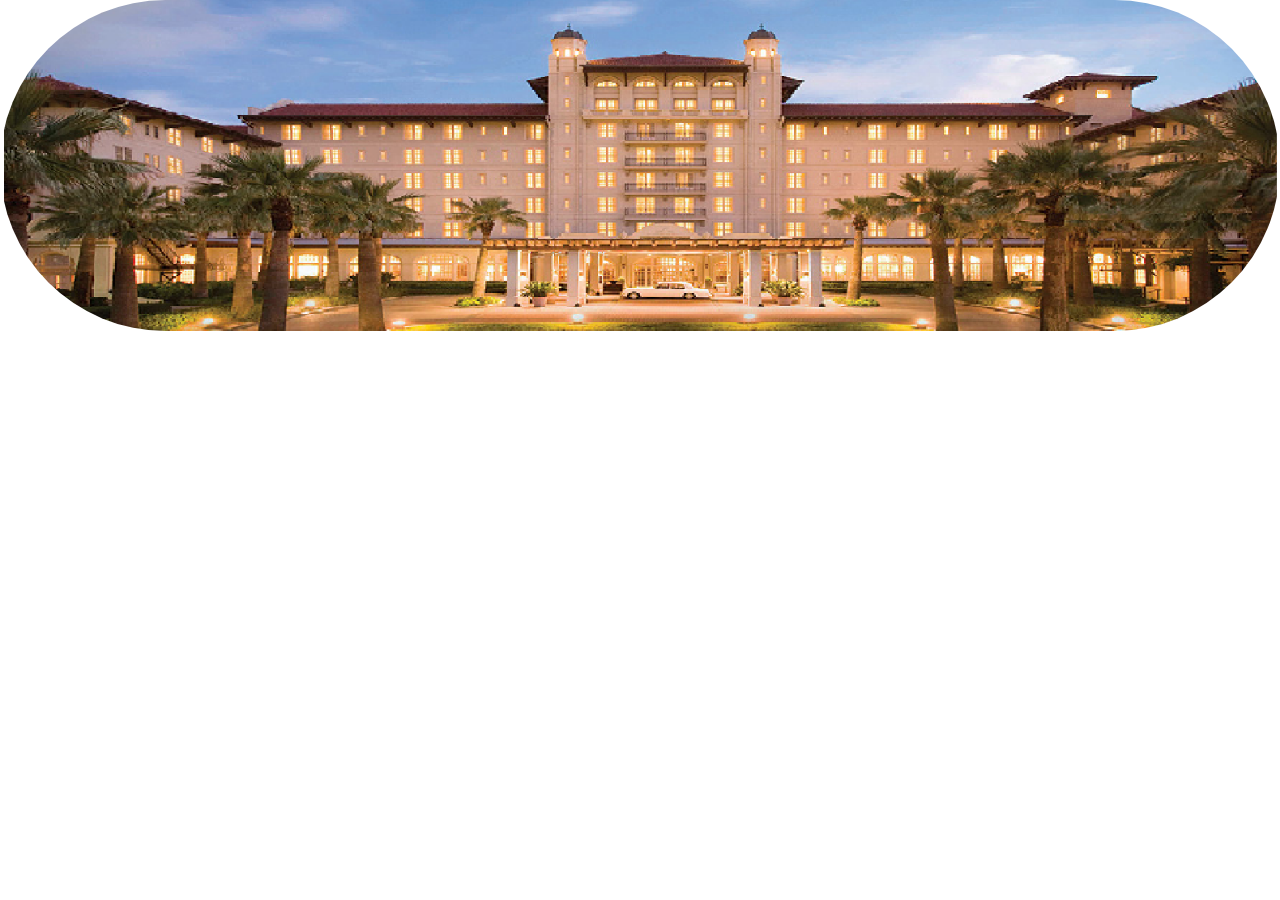
<file: header.html>
<!DOCTYPE html>
<html>
    <head>
        <meta charset="utf-8" />
        <link href="./bootstrap/css/bootstrap.min.css" rel="stylesheet" type="text/css">
		<link href="./bootstrap/css/Aristo/Aristo.css" rel="stylesheet" type="text/css">
              
		<script src="./bootstrap/js/jquery.js"></script> 
		<script src="./bootstrap/js/bootstrap.min.js "></script>
		<script language="Javascript">
//Fonction nécessaire : ne rien modifier ici...
function getXhr()
{
    var xhr = null; 
			
	if(window.XMLHttpRequest) // Firefox et autres
		xhr = new XMLHttpRequest(); 
	else if(window.ActiveXObject)
	{ // Internet Explorer 
		try 
		{
			xhr = new ActiveXObject("Msxml2.XMLHTTP");
		} catch (e) {
			xhr = new ActiveXObject("Microsoft.XMLHTTP");
		}
	}
	else 
	{ // XMLHttpRequest non supporté par le navigateur 
		alert("Votre navigateur ne supporte pas les objets XMLHTTPRequest..."); 
		xhr = false; 
	} 
            
	return xhr;
}

//Fonction de liste dynamique
function go()
{
   document.getElementById('listeChambresDispo').innerHTML = "";
	var xhr = getXhr();
			
	// On défini ce qu'on va faire quand on aura la réponse
	xhr.onreadystatechange = function()
	{  
		// On ne fait quelque chose que si on a tout reçu et que le serveur est ok
		if(xhr.readyState == 4 && xhr.status == 200){
		
			leselect = xhr.responseText;
                        
		
			// On se sert de innerHTML pour rajouter les chambres à la liste des chambres
			document.getElementById('listeChambresDispo').innerHTML = leselect;
		}
	}

	// On poste la requête ajax vers le fichier de traitement
	xhr.open("POST","listeChambresDispo.php",true);
	
	// ne pas oublier ça pour le post
	xhr.setRequestHeader('Content-Type','application/x-www-form-urlencoded');
			
	// ne pas oublier de poster les arguments
		//On sélectionne le champ date
		sel = document.getElementById('lesdates');
		//On sélectionne la valeur de la date
		dateJ = sel.options[sel.selectedIndex].value;
	    
		//On met la sélection dans la variable que l'on va poster
		xhr.send("dateJ=" + dateJ);
             
}

</script>

		
        <title>hotel de la baie</title>
    </head>
 
    <body>
        <div id="container-fluid">
			<div class="row-fluid">
				<header>
					<div class="span12"> 
						<img src="images/hotel.png" class="img-circle">
					</div>
				</header>
			</div>
		</div>
</file>
<file: bootstrap/css/Aristo/Aristo.css>
/*
 * jQuery UI CSS Framework 1.8.7
 *
 * Copyright 2010, AUTHORS.txt (http://jqueryui.com/about)
 * Dual licensed under the MIT or GPL Version 2 licenses.
 * http://jquery.org/license
 *
 * http://docs.jquery.com/UI/Theming/API
 */

/* Layout helpers
----------------------------------*/
.ui-front { z-index: 100; }
.ui-helper-hidden { display: none; }
.ui-helper-hidden-accessible { position: absolute !important; clip: rect(1px 1px 1px 1px); clip: rect(1px,1px,1px,1px); }
.ui-helper-reset { margin: 0; padding: 0; border: 0; outline: 0; line-height: 1.3; text-decoration: none; font-size: 100%; list-style: none; }
.ui-helper-clearfix:after { content: "."; display: block; height: 0; clear: both; visibility: hidden; }
.ui-helper-clearfix { display: inline-block; }
/* required comment for clearfix to work in Opera \*/
* html .ui-helper-clearfix { height:1%; }
.ui-helper-clearfix { display:block; }
/* end clearfix */
.ui-helper-zfix { width: 100%; height: 100%; top: 0; left: 0; position: absolute; opacity: 0; filter:Alpha(Opacity=0); }


/* Interaction Cues
----------------------------------*/
.ui-state-disabled { cursor: default !important; }


/* Icons
----------------------------------*/

/* states and images */
.ui-icon { display: block; text-indent: -99999px; overflow: hidden; background-repeat: no-repeat; }


/* Misc visuals
----------------------------------*/

/* Overlays */
.ui-widget-overlay { position: fixed; top: 0; left: 0; width: 100%; height: 100%; }


/*
 * jQuery UI CSS Framework 1.8.7
 *
 * Copyright 2010, AUTHORS.txt (http://jqueryui.com/about)
 * Dual licensed under the MIT or GPL Version 2 licenses.
 * http://jquery.org/license
 *
 * http://docs.jquery.com/UI/Theming/API
 *
 * To view and modify this theme, visit http://jqueryui.com/themeroller/?ctl=themeroller
 */


/* Component containers
----------------------------------*/
.ui-widget { font-family: Arial,sans-serif; font-size: 1.1em; }
.ui-widget .ui-widget { font-size: 1em; }
.ui-widget input, .ui-widget select, .ui-widget textarea, .ui-widget button { font-family: Arial,sans-serif; font-size: 1em; }
.ui-widget-content { border: 1px solid #B6B6B6; background: #ffffff; color: #4F4F4F; }
.ui-widget-content a { color: #4F4F4F; }
.ui-widget-header { border: 1px solid #B6B6B6; color: #4F4F4F; font-weight: bold; }
.ui-widget-header {
	background: #ededed url(images/bg_fallback.png) 0 0 repeat-x; /* Old browsers */
		background: -moz-linear-gradient(top, #ededed 0%, #c4c4c4 100%); /* FF3.6+ */
		background: -webkit-gradient(linear, left top, left bottom, color-stop(0%,#ededed), color-stop(100%,#c4c4c4)); /* Chrome,Safari4+ */
		background: -webkit-linear-gradient(top, #ededed 0%,#c4c4c4 100%); /* Chrome10+,Safari5.1+ */
		background: -o-linear-gradient(top, #ededed 0%,#c4c4c4 100%); /* Opera11.10+ */
		background: -ms-linear-gradient(top, #ededed 0%,#c4c4c4 100%); /* IE10+ */
		background: linear-gradient(top, #ededed 0%,#c4c4c4 100%); /* W3C */
}
.ui-widget-header a { color: #4F4F4F; }

/* Interaction states
----------------------------------*/
.ui-state-default, .ui-widget-content .ui-state-default, .ui-widget-header .ui-state-default { border: 1px solid #B6B6B6; font-weight: normal; color: #4F4F4F; }
.ui-state-default, .ui-widget-content .ui-state-default, .ui-widget-header .ui-state-default { 
	background: #ededed url(images/bg_fallback.png) 0 0 repeat-x; /* Old browsers */
		background: -moz-linear-gradient(top, #ededed 0%, #c4c4c4 100%); /* FF3.6+ */
		background: -webkit-gradient(linear, left top, left bottom, color-stop(0%,#ededed), color-stop(100%,#c4c4c4)); /* Chrome,Safari4+ */
		background: -webkit-linear-gradient(top, #ededed 0%,#c4c4c4 100%); /* Chrome10+,Safari5.1+ */
		background: -o-linear-gradient(top, #ededed 0%,#c4c4c4 100%); /* Opera11.10+ */
		background: -ms-linear-gradient(top, #ededed 0%,#c4c4c4 100%); /* IE10+ */
		background: linear-gradient(top, #ededed 0%,#c4c4c4 100%); /* W3C */
	-webkit-box-shadow: 0 1px 0 rgba(255,255,255,0.6) inset;
	-moz-box-shadow: 0 1px 0 rgba(255,255,255,0.6) inset;
	box-shadow: 0 1px 0 rgba(255,255,255,0.6) inset;
}
.ui-state-default a, .ui-state-default a:link, .ui-state-default a:visited { color: #4F4F4F; text-decoration: none; }
.ui-state-hover, .ui-widget-content .ui-state-hover, .ui-widget-header .ui-state-hover, .ui-state-focus, .ui-widget-content .ui-state-focus, .ui-widget-header .ui-state-focus { border: 1px solid #9D9D9D; font-weight: normal; color: #313131; }
.ui-state-hover a, .ui-state-hover a:hover { color: #313131; text-decoration: none; }
.ui-state-active, .ui-widget-content .ui-state-active, .ui-widget-header .ui-state-active { 
	outline: none;
	color: #1c4257; border: 1px solid #7096ab;
	background: #ededed url(images/bg_fallback.png) 0 -50px repeat-x; /* Old browsers */
		background: -moz-linear-gradient(top, #b9e0f5 0%, #92bdd6 100%); /* FF3.6+ */
		background: -webkit-gradient(linear, left top, left bottom, color-stop(0%,#b9e0f5), color-stop(100%,#92bdd6)); /* Chrome,Safari4+ */
		background: -webkit-linear-gradient(top, #b9e0f5 0%,#92bdd6 100%); /* Chrome10+,Safari5.1+ */
		background: -o-linear-gradient(top, #b9e0f5 0%,#92bdd6 100%); /* Opera11.10+ */
		background: -ms-linear-gradient(top, #b9e0f5 0%,#92bdd6 100%); /* IE10+ */
		background: linear-gradient(top, #b9e0f5 0%,#92bdd6 100%); /* W3C */
	-webkit-box-shadow: none;
	-moz-box-shadow: none;
	box-shadow: none;
}
.ui-state-active a, .ui-state-active a:link, .ui-state-active a:visited { color: #313131; text-decoration: none; }
.ui-widget :active { outline: none; }

/* Interaction Cues
----------------------------------*/
.ui-state-highlight, .ui-widget-content .ui-state-highlight, .ui-widget-header .ui-state-highlight  { border: 1px solid #d2dbf4; background: #f4f8fd; color: #0d2054; -moz-border-radius: 0 !important; -webkit-border-radius: 0 !important; border-radius: 0 !important; }
.ui-state-highlight a, .ui-widget-content .ui-state-highlight a,.ui-widget-header .ui-state-highlight a { color: #363636; }
.ui-state-error, .ui-widget-content .ui-state-error, .ui-widget-header .ui-state-error { border: 1px solid #e2d0d0; background: #fcf0f0; color: #280b0b; -moz-border-radius: 0 !important; -webkit-border-radius: 0 !important; border-radius: 0 !important; }
.ui-state-error a, .ui-widget-content .ui-state-error a, .ui-widget-header .ui-state-error a { color: #cd0a0a; }
.ui-state-error-text, .ui-widget-content .ui-state-error-text, .ui-widget-header .ui-state-error-text { color: #cd0a0a; }
.ui-priority-primary, .ui-widget-content .ui-priority-primary, .ui-widget-header .ui-priority-primary { font-weight: bold; }
.ui-priority-secondary, .ui-widget-content .ui-priority-secondary,  .ui-widget-header .ui-priority-secondary { opacity: .7; filter:Alpha(Opacity=70); font-weight: normal; }
.ui-state-disabled, .ui-widget-content .ui-state-disabled, .ui-widget-header .ui-state-disabled { opacity: .35; filter:Alpha(Opacity=35); background-image: none; }

/* Icons
----------------------------------*/

/* states and images */
.ui-icon { width: 16px; height: 16px; background-image: url(images/ui-icons_222222_256x240.png); }
.ui-widget-content .ui-icon {background-image: url(images/ui-icons_222222_256x240.png); }
.ui-widget-header .ui-icon {background-image: url(images/ui-icons_222222_256x240.png); }
.ui-state-default .ui-icon { background-image: url(images/ui-icons_454545_256x240.png); }
.ui-state-hover .ui-icon, .ui-state-focus .ui-icon {background-image: url(images/ui-icons_454545_256x240.png); }
.ui-state-active .ui-icon {background-image: url(images/ui-icons_454545_256x240.png); }
.ui-state-highlight .ui-icon {background-image: url(images/ui-icons_454545_256x240.png); }
.ui-state-error .ui-icon, .ui-state-error-text .ui-icon { background: url(images/icon_sprite.png) -16px 0 no-repeat !important; }
.ui-state-highlight .ui-icon, .ui-state-error .ui-icon { margin-top: -1px; }

/* positioning */
.ui-icon-carat-1-n { background-position: 0 0; }
.ui-icon-carat-1-ne { background-position: -16px 0; }
.ui-icon-carat-1-e { background-position: -32px 0; }
.ui-icon-carat-1-se { background-position: -48px 0; }
.ui-icon-carat-1-s { background-position: -64px 0; }
.ui-icon-carat-1-sw { background-position: -80px 0; }
.ui-icon-carat-1-w { background-position: -96px 0; }
.ui-icon-carat-1-nw { background-position: -112px 0; }
.ui-icon-carat-2-n-s { background-position: -128px 0; }
.ui-icon-carat-2-e-w { background-position: -144px 0; }
.ui-icon-triangle-1-n { background-position: 0 -16px; }
.ui-icon-triangle-1-ne { background-position: -16px -16px; }
.ui-icon-triangle-1-e { background-position: -32px -16px; }
.ui-icon-triangle-1-se { background-position: -48px -16px; }
.ui-icon-triangle-1-s { background-position: -64px -16px; }
.ui-icon-triangle-1-sw { background-position: -80px -16px; }
.ui-icon-triangle-1-w { background-position: -96px -16px; }
.ui-icon-triangle-1-nw { background-position: -112px -16px; }
.ui-icon-triangle-2-n-s { background-position: -128px -16px; }
.ui-icon-triangle-2-e-w { background-position: -144px -16px; }
.ui-icon-arrow-1-n { background-position: 0 -32px; }
.ui-icon-arrow-1-ne { background-position: -16px -32px; }
.ui-icon-arrow-1-e { background-position: -32px -32px; }
.ui-icon-arrow-1-se { background-position: -48px -32px; }
.ui-icon-arrow-1-s { background-position: -64px -32px; }
.ui-icon-arrow-1-sw { background-position: -80px -32px; }
.ui-icon-arrow-1-w { background-position: -96px -32px; }
.ui-icon-arrow-1-nw { background-position: -112px -32px; }
.ui-icon-arrow-2-n-s { background-position: -128px -32px; }
.ui-icon-arrow-2-ne-sw { background-position: -144px -32px; }
.ui-icon-arrow-2-e-w { background-position: -160px -32px; }
.ui-icon-arrow-2-se-nw { background-position: -176px -32px; }
.ui-icon-arrowstop-1-n { background-position: -192px -32px; }
.ui-icon-arrowstop-1-e { background-position: -208px -32px; }
.ui-icon-arrowstop-1-s { background-position: -224px -32px; }
.ui-icon-arrowstop-1-w { background-position: -240px -32px; }
.ui-icon-arrowthick-1-n { background-position: 0 -48px; }
.ui-icon-arrowthick-1-ne { background-position: -16px -48px; }
.ui-icon-arrowthick-1-e { background-position: -32px -48px; }
.ui-icon-arrowthick-1-se { background-position: -48px -48px; }
.ui-icon-arrowthick-1-s { background-position: -64px -48px; }
.ui-icon-arrowthick-1-sw { background-position: -80px -48px; }
.ui-icon-arrowthick-1-w { background-position: -96px -48px; }
.ui-icon-arrowthick-1-nw { background-position: -112px -48px; }
.ui-icon-arrowthick-2-n-s { background-position: -128px -48px; }
.ui-icon-arrowthick-2-ne-sw { background-position: -144px -48px; }
.ui-icon-arrowthick-2-e-w { background-position: -160px -48px; }
.ui-icon-arrowthick-2-se-nw { background-position: -176px -48px; }
.ui-icon-arrowthickstop-1-n { background-position: -192px -48px; }
.ui-icon-arrowthickstop-1-e { background-position: -208px -48px; }
.ui-icon-arrowthickstop-1-s { background-position: -224px -48px; }
.ui-icon-arrowthickstop-1-w { background-position: -240px -48px; }
.ui-icon-arrowreturnthick-1-w { background-position: 0 -64px; }
.ui-icon-arrowreturnthick-1-n { background-position: -16px -64px; }
.ui-icon-arrowreturnthick-1-e { background-position: -32px -64px; }
.ui-icon-arrowreturnthick-1-s { background-position: -48px -64px; }
.ui-icon-arrowreturn-1-w { background-position: -64px -64px; }
.ui-icon-arrowreturn-1-n { background-position: -80px -64px; }
.ui-icon-arrowreturn-1-e { background-position: -96px -64px; }
.ui-icon-arrowreturn-1-s { background-position: -112px -64px; }
.ui-icon-arrowrefresh-1-w { background-position: -128px -64px; }
.ui-icon-arrowrefresh-1-n { background-position: -144px -64px; }
.ui-icon-arrowrefresh-1-e { background-position: -160px -64px; }
.ui-icon-arrowrefresh-1-s { background-position: -176px -64px; }
.ui-icon-arrow-4 { background-position: 0 -80px; }
.ui-icon-arrow-4-diag { background-position: -16px -80px; }
.ui-icon-extlink { background-position: -32px -80px; }
.ui-icon-newwin { background-position: -48px -80px; }
.ui-icon-refresh { background-position: -64px -80px; }
.ui-icon-shuffle { background-position: -80px -80px; }
.ui-icon-transfer-e-w { background-position: -96px -80px; }
.ui-icon-transferthick-e-w { background-position: -112px -80px; }
.ui-icon-folder-collapsed { background-position: 0 -96px; }
.ui-icon-folder-open { background-position: -16px -96px; }
.ui-icon-document { background-position: -32px -96px; }
.ui-icon-document-b { background-position: -48px -96px; }
.ui-icon-note { background-position: -64px -96px; }
.ui-icon-mail-closed { background-position: -80px -96px; }
.ui-icon-mail-open { background-position: -96px -96px; }
.ui-icon-suitcase { background-position: -112px -96px; }
.ui-icon-comment { background-position: -128px -96px; }
.ui-icon-person { background-position: -144px -96px; }
.ui-icon-print { background-position: -160px -96px; }
.ui-icon-trash { background-position: -176px -96px; }
.ui-icon-locked { background-position: -192px -96px; }
.ui-icon-unlocked { background-position: -208px -96px; }
.ui-icon-bookmark { background-position: -224px -96px; }
.ui-icon-tag { background-position: -240px -96px; }
.ui-icon-home { background-position: 0 -112px; }
.ui-icon-flag { background-position: -16px -112px; }
.ui-icon-calendar { background-position: -32px -112px; }
.ui-icon-cart { background-position: -48px -112px; }
.ui-icon-pencil { background-position: -64px -112px; }
.ui-icon-clock { background-position: -80px -112px; }
.ui-icon-disk { background-position: -96px -112px; }
.ui-icon-calculator { background-position: -112px -112px; }
.ui-icon-zoomin { background-position: -128px -112px; }
.ui-icon-zoomout { background-position: -144px -112px; }
.ui-icon-search { background-position: -160px -112px; }
.ui-icon-wrench { background-position: -176px -112px; }
.ui-icon-gear { background-position: -192px -112px; }
.ui-icon-heart { background-position: -208px -112px; }
.ui-icon-star { background-position: -224px -112px; }
.ui-icon-link { background-position: -240px -112px; }
.ui-icon-cancel { background-position: 0 -128px; }
.ui-icon-plus { background-position: -16px -128px; }
.ui-icon-plusthick { background-position: -32px -128px; }
.ui-icon-minus { background-position: -48px -128px; }
.ui-icon-minusthick { background-position: -64px -128px; }
.ui-icon-close { background-position: -80px -128px; }
.ui-icon-closethick { background-position: -96px -128px; }
.ui-icon-key { background-position: -112px -128px; }
.ui-icon-lightbulb { background-position: -128px -128px; }
.ui-icon-scissors { background-position: -144px -128px; }
.ui-icon-clipboard { background-position: -160px -128px; }
.ui-icon-copy { background-position: -176px -128px; }
.ui-icon-contact { background-position: -192px -128px; }
.ui-icon-image { background-position: -208px -128px; }
.ui-icon-video { background-position: -224px -128px; }
.ui-icon-script { background-position: -240px -128px; }
.ui-icon-alert { background-position: 0 -144px; }
.ui-icon-info { background: url(images/icon_sprite.png) 0 0 no-repeat !important; }
.ui-icon-notice { background-position: -32px -144px; }
.ui-icon-help { background-position: -48px -144px; }
.ui-icon-check { background-position: -64px -144px; }
.ui-icon-bullet { background-position: -80px -144px; }
.ui-icon-radio-off { background-position: -96px -144px; }
.ui-icon-radio-on { background-position: -112px -144px; }
.ui-icon-pin-w { background-position: -128px -144px; }
.ui-icon-pin-s { background-position: -144px -144px; }
.ui-icon-play { background-position: 0 -160px; }
.ui-icon-pause { background-position: -16px -160px; }
.ui-icon-seek-next { background-position: -32px -160px; }
.ui-icon-seek-prev { background-position: -48px -160px; }
.ui-icon-seek-end { background-position: -64px -160px; }
.ui-icon-seek-start { background-position: -80px -160px; }
/* ui-icon-seek-first is deprecated, use ui-icon-seek-start instead */
.ui-icon-seek-first { background-position: -80px -160px; }
.ui-icon-stop { background-position: -96px -160px; }
.ui-icon-eject { background-position: -112px -160px; }
.ui-icon-volume-off { background-position: -128px -160px; }
.ui-icon-volume-on { background-position: -144px -160px; }
.ui-icon-power { background-position: 0 -176px; }
.ui-icon-signal-diag { background-position: -16px -176px; }
.ui-icon-signal { background-position: -32px -176px; }
.ui-icon-battery-0 { background-position: -48px -176px; }
.ui-icon-battery-1 { background-position: -64px -176px; }
.ui-icon-battery-2 { background-position: -80px -176px; }
.ui-icon-battery-3 { background-position: -96px -176px; }
.ui-icon-circle-plus { background-position: 0 -192px; }
.ui-icon-circle-minus { background-position: -16px -192px; }
.ui-icon-circle-close { background-position: -32px -192px; }
.ui-icon-circle-triangle-e { background-position: -48px -192px; }
.ui-icon-circle-triangle-s { background-position: -64px -192px; }
.ui-icon-circle-triangle-w { background-position: -80px -192px; }
.ui-icon-circle-triangle-n { background-position: -96px -192px; }
.ui-icon-circle-arrow-e { background-position: -112px -192px; }
.ui-icon-circle-arrow-s { background-position: -128px -192px; }
.ui-icon-circle-arrow-w { background-position: -144px -192px; }
.ui-icon-circle-arrow-n { background-position: -160px -192px; }
.ui-icon-circle-zoomin { background-position: -176px -192px; }
.ui-icon-circle-zoomout { background-position: -192px -192px; }
.ui-icon-circle-check { background-position: -208px -192px; }
.ui-icon-circlesmall-plus { background-position: 0 -208px; }
.ui-icon-circlesmall-minus { background-position: -16px -208px; }
.ui-icon-circlesmall-close { background-position: -32px -208px; }
.ui-icon-squaresmall-plus { background-position: -48px -208px; }
.ui-icon-squaresmall-minus { background-position: -64px -208px; }
.ui-icon-squaresmall-close { background-position: -80px -208px; }
.ui-icon-grip-dotted-vertical { background-position: 0 -224px; }
.ui-icon-grip-dotted-horizontal { background-position: -16px -224px; }
.ui-icon-grip-solid-vertical { background-position: -32px -224px; }
.ui-icon-grip-solid-horizontal { background-position: -48px -224px; }
.ui-icon-gripsmall-diagonal-se { background-position: -64px -224px; }
.ui-icon-grip-diagonal-se { background-position: -80px -224px; }


/* Misc visuals
----------------------------------*/

/* Corner radius */
.ui-corner-tl { -moz-border-radius-topleft: 3px; -webkit-border-top-left-radius: 3px; border-top-left-radius: 3px; }
.ui-corner-tr { -moz-border-radius-topright: 3px; -webkit-border-top-right-radius: 3px; border-top-right-radius: 3px; }
.ui-corner-bl { -moz-border-radius-bottomleft: 3px; -webkit-border-bottom-left-radius: 3px; border-bottom-left-radius: 3px; }
.ui-corner-br { -moz-border-radius-bottomright: 3px; -webkit-border-bottom-right-radius: 3px; border-bottom-right-radius: 3px; }
.ui-corner-top { -moz-border-radius-topleft: 3px; -webkit-border-top-left-radius: 3px; border-top-left-radius: 3px; -moz-border-radius-topright: 3px; -webkit-border-top-right-radius: 3px; border-top-right-radius: 3px; }
.ui-corner-bottom { -moz-border-radius-bottomleft: 3px; -webkit-border-bottom-left-radius: 3px; border-bottom-left-radius: 3px; -moz-border-radius-bottomright: 3px; -webkit-border-bottom-right-radius: 3px; border-bottom-right-radius: 3px; }
.ui-corner-right {  -moz-border-radius-topright: 3px; -webkit-border-top-right-radius: 3px; border-top-right-radius: 3px; -moz-border-radius-bottomright: 3px; -webkit-border-bottom-right-radius: 3px; border-bottom-right-radius: 3px; }
.ui-corner-left { -moz-border-radius-topleft: 3px; -webkit-border-top-left-radius: 3px; border-top-left-radius: 3px; -moz-border-radius-bottomleft: 3px; -webkit-border-bottom-left-radius: 3px; border-bottom-left-radius: 3px; }
.ui-corner-all { -moz-border-radius: 3px; -webkit-border-radius: 3px; border-radius: 3px; }

/* Overlays */
.ui-widget-overlay { background: #262b33; opacity: .70;filter:Alpha(Opacity=70); }
.ui-widget-shadow { margin: -8px 0 0 -8px; padding: 8px; background: #000000; opacity: .30;filter:Alpha(Opacity=30); -moz-border-radius: 8px; -webkit-border-radius: 8px; border-radius: 8px; }/*
 * jQuery UI Resizable 1.8.7
 *
 * Copyright 2010, AUTHORS.txt (http://jqueryui.com/about)
 * Dual licensed under the MIT or GPL Version 2 licenses.
 * http://jquery.org/license
 *
 * http://docs.jquery.com/UI/Resizable#theming
 */
.ui-resizable { position: relative;}
.ui-resizable-handle { position: absolute; font-size: 0.1px; z-index: 999; display: block;}
.ui-resizable-disabled .ui-resizable-handle, .ui-resizable-autohide .ui-resizable-handle { display: none; }
.ui-resizable-n { cursor: n-resize; height: 7px; width: 100%; top: -5px; left: 0; }
.ui-resizable-s { cursor: s-resize; height: 7px; width: 100%; bottom: -5px; left: 0; }
.ui-resizable-e { cursor: e-resize; width: 7px; right: -5px; top: 0; height: 100%; }
.ui-resizable-w { cursor: w-resize; width: 7px; left: -5px; top: 0; height: 100%; }
.ui-resizable-se { cursor: se-resize; width: 12px; height: 12px; right: 1px; bottom: 1px; }
.ui-resizable-sw { cursor: sw-resize; width: 9px; height: 9px; left: -5px; bottom: -5px; }
.ui-resizable-nw { cursor: nw-resize; width: 9px; height: 9px; left: -5px; top: -5px; }
.ui-resizable-ne { cursor: ne-resize; width: 9px; height: 9px; right: -5px; top: -5px;}/*
 * jQuery UI Selectable 1.8.7
 *
 * Copyright 2010, AUTHORS.txt (http://jqueryui.com/about)
 * Dual licensed under the MIT or GPL Version 2 licenses.
 * http://jquery.org/license
 *
 * http://docs.jquery.com/UI/Selectable#theming
 */
.ui-selectable-helper { position: absolute; z-index: 100; border:1px dotted black; }
/*
 * jQuery UI Accordion 1.8.7
 *
 * Copyright 2010, AUTHORS.txt (http://jqueryui.com/about)
 * Dual licensed under the MIT or GPL Version 2 licenses.
 * http://jquery.org/license
 *
 * http://docs.jquery.com/UI/Accordion#theming
 */
/* IE/Win - Fix animation bug - #4615 */
.ui-accordion { width: 100%; }
.ui-accordion .ui-accordion-header { cursor: pointer; position: relative; margin-top: 1px; zoom: 1; }
.ui-accordion .ui-accordion-header, .ui-accordion .ui-accordion-content { -moz-border-radius: 0; -webkit-border-radius: 0; border-radius: 0; }
.ui-accordion .ui-accordion-li-fix { display: inline; }
.ui-accordion .ui-accordion-header-active { border-bottom: 0 !important; }
.ui-accordion .ui-accordion-header a { display: block; font-size: 12px; font-weight: bold; padding: .5em .5em .5em .7em; }
.ui-accordion .ui-accordion-icons { padding-left: 2.2em; }
.ui-accordion .ui-accordion-header .ui-icon { position: absolute; left: .5em; top: 50%; margin-top: -8px; }
.ui-accordion .ui-accordion-content { padding: 1em 2.2em; border-top: 0; margin-top: -2px; position: relative; top: 1px; margin-bottom: 2px; overflow: auto; display: none; zoom: 1; }
.ui-accordion .ui-accordion-content-active { display: block; }/*
 * jQuery UI Autocomplete 1.8.7
 *
 * Copyright 2010, AUTHORS.txt (http://jqueryui.com/about)
 * Dual licensed under the MIT or GPL Version 2 licenses.
 * http://jquery.org/license
 *
 * http://docs.jquery.com/UI/Autocomplete#theming
 */
.ui-autocomplete {
	position: absolute; cursor: default; z-index: 3;
		-moz-border-radius: 0; 
		-webkit-border-radius: 0;
		border-radius: 0;
			-moz-box-shadow: 0 1px 5px rgba(0,0,0,0.3);
			-webkit-box-shadow: 0 1px 5px rgba(0,0,0,0.3);
			box-shadow: 0 1px 5px rgba(0,0,0,0.3);
}	

/* workarounds */
* html .ui-autocomplete { width:1px; } /* without this, the menu expands to 100% in IE6 */

/*
 * jQuery UI Menu 1.8.7
 *
 * Copyright 2010, AUTHORS.txt (http://jqueryui.com/about)
 * Dual licensed under the MIT or GPL Version 2 licenses.
 * http://jquery.org/license
 *
 * http://docs.jquery.com/UI/Menu#theming
 */
.ui-menu {
	list-style:none;
	padding: 2px;
	margin: 0;
	display:block;
	float: left;
}
.ui-menu .ui-menu {
	margin-top: -3px;
}
.ui-menu .ui-menu-item {
	margin:0;
	padding: 0;
	zoom: 1;
	float: left;
	clear: left;
	width: 100%;
}
.ui-menu .ui-menu-item a {
	text-decoration:none;
	display:block;
	padding:.2em .4em;
	line-height:1.5;
	zoom:1;
}
.ui-menu .ui-menu-item a.ui-state-focus,
.ui-menu .ui-menu-item a.ui-state-hover,
.ui-menu .ui-menu-item a.ui-state-active {
	font-weight: normal;
	margin: -1px;
	background: #5f83b9;
	color: #FFFFFF;
	text-shadow: 0px 1px 1px #234386;
	border-color: #466086;
		-moz-border-radius: 0; 
		-webkit-border-radius: 0;
		border-radius: 0;
}
/*
 * jQuery UI Button 1.8.7
 *
 * Copyright 2010, AUTHORS.txt (http://jqueryui.com/about)
 * Dual licensed under the MIT or GPL Version 2 licenses.
 * http://jquery.org/license
 *
 * http://docs.jquery.com/UI/Button#theming
 */
.ui-button { display: inline-block; position: relative; padding: 0; margin-right: .1em; text-decoration: none !important; cursor: pointer; text-align: center; zoom: 1; overflow: visible; -webkit-user-select: none; -moz-user-select: none; user-select: none; } /* the overflow property removes extra width in IE */
.ui-button-icon-only { width: 2.2em; } /* to make room for the icon, a width needs to be set here */
button.ui-button-icon-only { width: 2.4em; } /* button elements seem to need a little more width */
.ui-button-icons-only { width: 3.4em; } 
button.ui-button-icons-only { width: 3.7em; } 

/* button animation properties */
.ui-button {
    -webkit-transition: all 250ms ease-in-out;
    -moz-transition: all 250ms ease-in-out;
    -o-transition: all 250ms ease-in-out;
    transition: all 250ms ease-in-out;
}

/*states*/
.ui-button.ui-state-hover { 
	-moz-box-shadow: 0 0 8px rgba(0, 0, 0, 0.15), 0 1px 0 rgba(255,255,255,0.8) inset; 
	-webkit-box-shadow: 0 0 8px rgba(0, 0, 0, 0.15), 0 1px 0 rgba(255,255,255,0.8) inset;
	box-shadow: 0 0 8px rgba(0, 0, 0, 0.15), 0 1px 0 rgba(255,255,255,0.8) inset;
}
.ui-button.ui-state-focus {
	outline: none;
	color: #1c4257;
	border-color: #7096ab;
	background: #ededed url(images/bg_fallback.png) 0 -50px repeat-x; /* Old browsers */
		background: -moz-linear-gradient(top, #b9e0f5 0%, #92bdd6 100%); /* FF3.6+ */
		background: -webkit-gradient(linear, left top, left bottom, color-stop(0%,#b9e0f5), color-stop(100%,#92bdd6)); /* Chrome,Safari4+ */
		background: -webkit-linear-gradient(top, #b9e0f5 0%,#92bdd6 100%); /* Chrome10+,Safari5.1+ */
		background: -o-linear-gradient(top, #b9e0f5 0%,#92bdd6 100%); /* Opera11.10+ */
		background: -ms-linear-gradient(top, #b9e0f5 0%,#92bdd6 100%); /* IE10+ */
		background: linear-gradient(top, #b9e0f5 0%,#92bdd6 100%); /* W3C */
	-moz-box-shadow: 0 0 8px rgba(0, 0, 0, 0.15), 0 1px 0 rgba(255,255,255,0.8) inset; 
	-webkit-box-shadow: 0 0 8px rgba(0, 0, 0, 0.15), 0 1px 0 rgba(255,255,255,0.8) inset;
	box-shadow: 0 0 8px rgba(0, 0, 0, 0.15), 0 1px 0 rgba(255,255,255,0.8) inset;
}
 
/*button text element */
.ui-button .ui-button-text { display: block; line-height: 1.4; font-size: 14px; font-weight: bold; text-shadow: 0 1px 0 rgba(255, 255, 255, 0.6); }
.ui-button-text-only .ui-button-text { padding: .4em 1em; }
.ui-button-icon-only .ui-button-text, .ui-button-icons-only .ui-button-text { padding: .4em; text-indent: -9999999px; }
.ui-button-text-icon-primary .ui-button-text, .ui-button-text-icons .ui-button-text { padding: .4em 1em .4em 2.1em; }
.ui-button-text-icon-secondary .ui-button-text, .ui-button-text-icons .ui-button-text { padding: .4em 2.1em .4em 1em; }
.ui-button-text-icons .ui-button-text { padding-left: 2.1em; padding-right: 2.1em; }
/* no icon support for input elements, provide padding by default */
input.ui-button, .ui-widget-content input.ui-button { font-size: 14px; font-weight: bold; text-shadow: 0 1px 0 rgba(255, 255, 255, 0.6); padding: 0 1em !important; height: 33px; }
/*remove submit button internal padding in Firefox*/ 
input.ui-button::-moz-focus-inner { 
    border: 0;
    padding: 0;
}
/* fix webkits handling of the box model */
@media screen and (-webkit-min-device-pixel-ratio:0) {
	input.ui-button {
		height: 31px !important;
	}
}


/*button icon element(s) */
.ui-button-icon-only .ui-icon, .ui-button-text-icon-primary .ui-icon, .ui-button-text-icon-secondary .ui-icon, .ui-button-text-icons .ui-icon, .ui-button-icons-only .ui-icon { position: absolute; top: 50%; margin-top: -8px; }
.ui-button-icon-only .ui-icon { left: 50%; margin-left: -8px; }
.ui-button-text-icon-primary .ui-button-icon-primary, .ui-button-text-icons .ui-button-icon-primary, .ui-button-icons-only .ui-button-icon-primary { left: .5em; }
.ui-button-text-icon-secondary .ui-button-icon-secondary, .ui-button-text-icons .ui-button-icon-secondary, .ui-button-icons-only .ui-button-icon-secondary { right: .5em; }
.ui-button-text-icons .ui-button-icon-secondary, .ui-button-icons-only .ui-button-icon-secondary { right: .5em; }

/*button sets*/
.ui-buttonset { margin-right: 7px; }
.ui-buttonset .ui-button { margin-left: 0; margin-right: -.3em; }
.ui-buttonset .ui-button.ui-state-active { color: #1c4257; border-color: #7096ab; }
.ui-buttonset .ui-button.ui-state-active {
	background: #ededed url(images/bg_fallback.png) 0 -50px repeat-x; /* Old browsers */
		background: -moz-linear-gradient(top, #b9e0f5 0%, #92bdd6 100%); /* FF3.6+ */
		background: -webkit-gradient(linear, left top, left bottom, color-stop(0%,#b9e0f5), color-stop(100%,#92bdd6)); /* Chrome,Safari4+ */
		background: -webkit-linear-gradient(top, #b9e0f5 0%,#92bdd6 100%); /* Chrome10+,Safari5.1+ */
		background: -o-linear-gradient(top, #b9e0f5 0%,#92bdd6 100%); /* Opera11.10+ */
		background: -ms-linear-gradient(top, #b9e0f5 0%,#92bdd6 100%); /* IE10+ */
		background: linear-gradient(top, #b9e0f5 0%,#92bdd6 100%); /* W3C */
	-webkit-box-shadow: none;
	-moz-box-shadow: none;
	box-shadow: none;
}

/* workarounds */
button.ui-button::-moz-focus-inner { border: 0; padding: 0; } /* reset extra padding in Firefox */
/*
 * jQuery UI Dialog 1.8.7
 *
 * Copyright 2010, AUTHORS.txt (http://jqueryui.com/about)
 * Dual licensed under the MIT or GPL Version 2 licenses.
 * http://jquery.org/license
 *
 * http://docs.jquery.com/UI/Dialog#theming
 */
.ui-dialog { position: absolute; padding: 0; width: 300px; overflow: hidden; }
.ui-dialog {
	-webkit-box-shadow: 0 2px 12px rgba(0,0,0,0.6);
	-moz-box-shadow: 0 2px 12px rgba(0,0,0,0.6);
	box-shadow: 0 2px 12px rgba(0,0,0,0.6);
}
.ui-dialog .ui-dialog-titlebar { padding: 0.7em 1em 0.6em 1em; position: relative; border: none; border-bottom: 1px solid #979797; -moz-border-radius: 0; -webkit-border-radius: 0; border-radius: 0;  }
.ui-dialog .ui-dialog-title { float: left; margin: .1em 16px .2em 0; font-size: 14px; text-shadow: 0 1px 0 rgba(255,255,255,0.5); } 
.ui-dialog .ui-dialog-titlebar-close { position: absolute; right: .8em; top: 55%; width: 16px; margin: -10px 0 0 0; padding: 0; height: 16px; background: url(images/icon_sprite.png) 0 -16px no-repeat; border: 0 none; }
.ui-dialog .ui-dialog-titlebar-close { -webkit-box-shadow: none !important; -moz-box-shadow: none !important; box-shadow: none !important; -webkit-transition: none; -moz-transition: none; transition: none; }
.ui-dialog .ui-dialog-titlebar-close span { display: none; }
.ui-dialog .ui-dialog-titlebar-close:hover { background-position: -16px -16px; }
.ui-dialog .ui-dialog-titlebar-close:hover, .ui-dialog .ui-dialog-titlebar-close:focus { padding: 0; border: 0; }
.ui-dialog .ui-dialog-content { position: relative; border: 0; padding: .5em 1em; background: none; overflow: auto; zoom: 1; }
.ui-dialog .ui-dialog-buttonpane { text-align: left; border-width: 1px 0 0 0; background-image: none; margin: .5em 0 0 0; padding: .3em 1em .5em .4em; }
.ui-dialog .ui-dialog-buttonpane .ui-dialog-buttonset { float: right; }
.ui-dialog .ui-dialog-buttonpane button { margin: .5em .4em .5em 0; cursor: pointer; }
.ui-dialog .ui-resizable-se { width: 14px; height: 14px; right: 3px; bottom: 3px; }
.ui-draggable .ui-dialog-titlebar { cursor: move; }
/*
 * jQuery UI Slider 1.8.7
 *
 * Copyright 2010, AUTHORS.txt (http://jqueryui.com/about)
 * Dual licensed under the MIT or GPL Version 2 licenses.
 * http://jquery.org/license
 *
 * http://docs.jquery.com/UI/Slider#theming
 */
.ui-slider { position: relative; text-align: left; background: #d7d7d7; z-index: 1; }
.ui-slider { -moz-box-shadow: 0 1px 2px rgba(0,0,0,0.5) inset; -webkit-box-shadow: 0 1px 2px rgba(0,0,0,0.5) inset; box-shadow: 0 1px 2px rgba(0,0,0,0.5) inset; }
.ui-slider .ui-slider-handle { background: url(images/slider_handles.png) 0px -23px no-repeat; position: absolute; z-index: 2; width: 23px; height: 23px; cursor: default; border: none; outline: none; -moz-box-shadow: none; -webkit-box-shadow: none; box-shadow: none; }
.ui-slider  .ui-state-hover, .ui-slider  .ui-state-active { background-position: 0 0; }
.ui-slider .ui-slider-range { background: #a3cae0; position: absolute; z-index: 1; font-size: .7em; display: block; border: 0; background-position: 0 0; }
.ui-slider .ui-slider-range { -moz-box-shadow: 0 1px 2px rgba(17,35,45,0.6) inset; -webkit-box-shadow: 0 1px 2px rgba(17,35,45,0.6) inset; box-shadow: 0 1px 2px rgba(17,35,45,0.6) inset; }


.ui-slider-horizontal { height: 5px; }
.ui-slider-horizontal .ui-slider-handle { top: -8px; margin-left: -13px; }
.ui-slider-horizontal .ui-slider-range { top: 0; height: 100%; }
.ui-slider-horizontal .ui-slider-range-min { left: 0; }
.ui-slider-horizontal .ui-slider-range-max { right: 0; }

.ui-slider-vertical { width: 5px; height: 100px; }
.ui-slider-vertical .ui-slider-handle { left: -8px; margin-left: 0; margin-bottom: -13px; }
.ui-slider-vertical .ui-slider-range { left: 0; width: 100%; }
.ui-slider-vertical .ui-slider-range-min { bottom: 0; }
.ui-slider-vertical .ui-slider-range-max { top: 0; }/*
 * jQuery UI Tabs 1.8.7
 *
 * Copyright 2010, AUTHORS.txt (http://jqueryui.com/about)
 * Dual licensed under the MIT or GPL Version 2 licenses.
 * http://jquery.org/license
 *
 * http://docs.jquery.com/UI/Tabs#theming
 */
.ui-tabs { position: relative; zoom: 1; border: 0; background: transparent; } /* position: relative prevents IE scroll bug (element with position: relative inside container with overflow: auto appear as "fixed") */
.ui-tabs .ui-tabs-nav { margin: 0; padding: 0; background: transparent; border-width: 0 0 1px 0; }
.ui-tabs .ui-tabs-nav { 
	-moz-border-radius: 0;
	-webkit-border-radius: 0;
	border-radius: 0;
}
.ui-tabs .ui-tabs-nav li { list-style: none; float: left; position: relative; top: 1px; margin: 0 .2em 1px 0; border-bottom: 0 !important; padding: 0; white-space: nowrap; }
.ui-tabs .ui-tabs-nav li a { float: left; padding: .5em 1em; text-decoration: none; font-size: 12px; font-weight: bold; text-shadow: 0 1px 0 rgba(255,255,255,0.5); }
.ui-tabs .ui-tabs-nav li.ui-tabs-selected, .ui-tabs .ui-tabs-nav li.ui-tabs-active { margin-bottom: 0; padding-bottom: 1px; background: #fff; border-color: #B6B6B6; }
.ui-tabs .ui-tabs-nav li.ui-tabs-selected a, .ui-tabs .ui-tabs-nav li.ui-tabs-active a, .ui-tabs .ui-tabs-nav li.ui-state-disabled a, .ui-tabs .ui-tabs-nav li.ui-state-processing a { cursor: text; outline: none; }
.ui-tabs .ui-tabs-nav li a, .ui-tabs.ui-tabs-collapsible .ui-tabs-nav li.ui-tabs-selected a, .ui-tabs.ui-tabs-collapsible .ui-tabs-nav li.ui-tabs-active a { cursor: pointer; } /* first selector in group seems obsolete, but required to overcome bug in Opera applying cursor: text overall if defined elsewhere... */
.ui-tabs .ui-tabs-panel { display: block; border-width: 0 1px 1px 1px; padding: 1em 1.4em; background: none; }
.ui-tabs .ui-tabs-panel { background: #FFF;
	-moz-border-radius: 0;
	-webkit-border-radius: 0;
	border-radius: 0;
}
.ui-tabs .ui-tabs-hide { display: none !important; }
/*
 * jQuery UI Datepicker 1.8.7
 *
 * Copyright 2010, AUTHORS.txt (http://jqueryui.com/about)
 * Dual licensed under the MIT or GPL Version 2 licenses.
 * http://jquery.org/license
 *
 * http://docs.jquery.com/UI/Datepicker#theming
 */
.ui-datepicker { width: 17em; padding: 0; display: none; border-color: #DDDDDD; }
.ui-datepicker {
	-moz-box-shadow: 0 4px 8px rgba(0,0,0,0.5);
	-webkit-box-shadow: 0 4px 8px rgba(0,0,0,0.5);
	box-shadow: 0 4px 8px rgba(0,0,0,0.5);
}
.ui-datepicker .ui-datepicker-header { position:relative; padding:.35em 0; border: none; border-bottom: 1px solid #B6B6B6; -moz-border-radius: 0; -webkit-border-radius: 0; border-radius: 0; }
.ui-datepicker .ui-datepicker-prev, .ui-datepicker .ui-datepicker-next { position:absolute; top: 6px; width: 1.8em; height: 1.8em; }
.ui-datepicker .ui-datepicker-prev-hover, .ui-datepicker .ui-datepicker-next-hover { border: 1px none; }
.ui-datepicker .ui-datepicker-prev { left:2px; }
.ui-datepicker .ui-datepicker-next { right:2px; }
.ui-datepicker .ui-datepicker-prev span { background-position: 0px -32px !important; }
.ui-datepicker .ui-datepicker-next span { background-position: -16px -32px !important; }
.ui-datepicker .ui-datepicker-prev-hover span { background-position: 0px -48px !important; }
.ui-datepicker .ui-datepicker-next-hover span { background-position: -16px -48px !important; }
.ui-datepicker .ui-datepicker-prev span, .ui-datepicker .ui-datepicker-next span { display: block; position: absolute; left: 50%; margin-left: -8px; top: 50%; margin-top: -8px; background: url(images/icon_sprite.png) no-repeat; }
.ui-datepicker .ui-datepicker-title { margin: 0 2.3em; line-height: 1.8em; text-align: center; font-size: 12px; text-shadow: 0 1px 0 rgba(255,255,255,0.6); }
.ui-datepicker .ui-datepicker-title select { font-size:1em; margin:1px 0; }
.ui-datepicker select.ui-datepicker-month-year {width: 100%;}
.ui-datepicker select.ui-datepicker-month, 
.ui-datepicker select.ui-datepicker-year { width: 49%;}
.ui-datepicker table {width: 100%; font-size: .9em; border-collapse: collapse; margin:0 0 .4em; }
.ui-datepicker th { padding: .7em .3em; text-align: center; font-weight: bold; border: 0;  }
.ui-datepicker td { border: 0; padding: 1px; }
.ui-datepicker td span, .ui-datepicker td a { display: block; padding: .2em; text-align: right; text-decoration: none; }
.ui-datepicker .ui-datepicker-buttonpane { background-image: none; margin: .7em 0 0 0; padding:0 .2em; border-left: 0; border-right: 0; border-bottom: 0; }
.ui-datepicker .ui-datepicker-buttonpane button { float: right; margin: .5em .2em .4em; cursor: pointer; padding: .2em .6em .3em .6em; width:auto; overflow:visible; }
.ui-datepicker .ui-datepicker-buttonpane button.ui-datepicker-current { float:left; }
.ui-datepicker table .ui-state-highlight { border-color: #5F83B9; }
.ui-datepicker table .ui-state-hover { background: #5F83B9; color: #FFF; font-weight: bold; text-shadow: 0 1px 1px #234386; -webkit-box-shadow: 0 0px 0 rgba(255,255,255,0.6) inset; -moz-box-shadow: 0 0px 0 rgba(255,255,255,0.6) inset; box-shadow: 0 0px 0 rgba(255,255,255,0.6) inset; border-color: #5F83B9; }
.ui-datepicker-calendar .ui-state-default { background: transparent; border-color: #FFF; }
.ui-datepicker-calendar .ui-state-active { background: #5F83B9; border-color: #5F83B9; color: #FFF; font-weight: bold; text-shadow: 0 1px 1px #234386; }

/* with multiple calendars */
.ui-datepicker.ui-datepicker-multi { width:auto; }
.ui-datepicker-multi .ui-datepicker-group { float:left; }
.ui-datepicker-multi .ui-datepicker-group table { width:95%; margin:0 auto .4em; }
.ui-datepicker-multi-2 .ui-datepicker-group { width:50%; }
.ui-datepicker-multi-3 .ui-datepicker-group { width:33.3%; }
.ui-datepicker-multi-4 .ui-datepicker-group { width:25%; }
.ui-datepicker-multi .ui-datepicker-group-last .ui-datepicker-header { border-left-width:0; }
.ui-datepicker-multi .ui-datepicker-group-middle .ui-datepicker-header { border-left-width:0; }
.ui-datepicker-multi .ui-datepicker-buttonpane { clear:left; }
.ui-datepicker-row-break { clear:both; width:100%; }

/* RTL support */
.ui-datepicker-rtl { direction: rtl; }
.ui-datepicker-rtl .ui-datepicker-prev { right: 2px; left: auto; }
.ui-datepicker-rtl .ui-datepicker-next { left: 2px; right: auto; }
.ui-datepicker-rtl .ui-datepicker-prev:hover { right: 1px; left: auto; }
.ui-datepicker-rtl .ui-datepicker-next:hover { left: 1px; right: auto; }
.ui-datepicker-rtl .ui-datepicker-buttonpane { clear:right; }
.ui-datepicker-rtl .ui-datepicker-buttonpane button { float: left; }
.ui-datepicker-rtl .ui-datepicker-buttonpane button.ui-datepicker-current { float:right; }
.ui-datepicker-rtl .ui-datepicker-group { float:right; }
.ui-datepicker-rtl .ui-datepicker-group-last .ui-datepicker-header { border-right-width:0; border-left-width:1px; }
.ui-datepicker-rtl .ui-datepicker-group-middle .ui-datepicker-header { border-right-width:0; border-left-width:1px; }

/* IE6 IFRAME FIX (taken from datepicker 1.5.3 */
.ui-datepicker-cover {
    display: none; /*sorry for IE5*/
    display/**/: block; /*sorry for IE5*/
    position: absolute; /*must have*/
    z-index: -1; /*must have*/
    filter: mask(); /*must have*/
    top: -4px; /*must have*/
    left: -4px; /*must have*/
    width: 200px; /*must have*/
    height: 200px; /*must have*/
}/*
 * jQuery UI Progressbar 1.8.7
 *
 * Copyright 2010, AUTHORS.txt (http://jqueryui.com/about)
 * Dual licensed under the MIT or GPL Version 2 licenses.
 * http://jquery.org/license
 *
 * http://docs.jquery.com/UI/Progressbar#theming
 */
.ui-progressbar { height: 12px; text-align: left; background: #FFF url(images/progress_bar.gif) 0 -14px repeat-x; }
.ui-progressbar .ui-progressbar-value {margin: -1px; height:100%; background: url(images/progress_bar.gif) 0 0 repeat-x; }

/* Extra Input Field Styling */
.ui-form textarea, .ui-form input:not([type="submit"]):not([type="button"]):not([type="checkbox"]):not([type="radio"]):not([type="file"]):not([type="range"]) {
	padding: 3px;
	-webkit-border-radius: 2px;
	-moz-border-radius: 2px;
	border-radius: 2px;
	border: 1px solid #cecece;
	outline: none;
	-webkit-box-shadow: 0 1px 3px rgba(0,0,0,0.1) inset, 0 1px 0 rgba(255,255,255,0.2);
	-moz-box-shadow: 0 1px 3px rgba(0,0,0,0.1) inset, 0 1px 0 rgba(255,255,255,0.2);
	box-shadow: 0 1px 3px rgba(0,0,0,0.1) inset, 0 1px 0 rgba(255,255,255,0.2);
    -webkit-transition: all 250ms ease-in-out;
    -moz-transition: all 250ms ease-in-out;
    -o-transition: all 250ms ease-in-out;
    transition: all 250ms ease-in-out;
}
.ui-form textarea:hover, .ui-form input:not([type="submit"]):not([type="button"]):not([type="checkbox"]):not([type="radio"]):not([type="file"]):not([type="range"]):hover {
	border: 1px solid #bdbdbd;
	-webkit-box-shadow: 0 1px 3px rgba(0,0,0,0.2) inset, 0 1px 0 rgba(255,255,255,0.2);
	-moz-box-shadow: 0 1px 3px rgba(0,0,0,0.2) inset, 0 1px 0 rgba(255,255,255,0.2);
	box-shadow: 0 1px 3px rgba(0,0,0,0.2) inset, 0 1px 0 rgba(255,255,255,0.2);
}
.ui-form textarea:focus, .ui-form input:not([type="submit"]):not([type="button"]):not([type="checkbox"]):not([type="radio"]):not([type="file"]):not([type="range"]):focus {
	border: 1px solid #95bdd4;
	-webkit-box-shadow: 0 2px 3px rgba(161,202,226,0.5) inset, 0 1px 0 rgba(255,255,255,0.2);
	-moz-box-shadow: 0 2px 3px rgba(161,202,226,0.5) inset, 0 1px 0 rgba(255,255,255,0.2);
	box-shadow: 0 2px 3px rgba(161,202,226,0.5) inset, 0 1px 0 rgba(255,255,255,0.2);
}



.ui-spinner {
	position: relative;
	display: inline-block;
	overflow: hidden;
	padding: 0;
	vertical-align: middle;
	border: 0 none;
}
.ui-spinner-input {
	border: none;
	background: none;
	color: inherit;
	padding: 0;
	margin: 0;
	vertical-align: middle;
}
.ui-spinner-button {
	width: 16px;
	height: 50%;
	font-size: .5em;
	padding: 0;
	margin: 0;
	text-align: center;
	position: absolute;
	cursor: default;
	display: block;
	overflow: hidden;
	right: 0;
		-webkit-box-sizing: border-box;
		-moz-box-sizing: border-box;
		box-sizing: border-box;
}
/* vertical centre icon */
.ui-spinner .ui-icon {
	position: absolute;
	margin-top: -8px;
	top: 50%;
	left: 0;
}
.ui-spinner-up {
	top: 0;
}
.ui-spinner-down {
	bottom: 0;
}

/* TR overrides */
.ui-spinner .ui-icon-triangle-1-s {
	/* need to fix icons sprite */
	background-position: -65px -16px;
}
</file>
